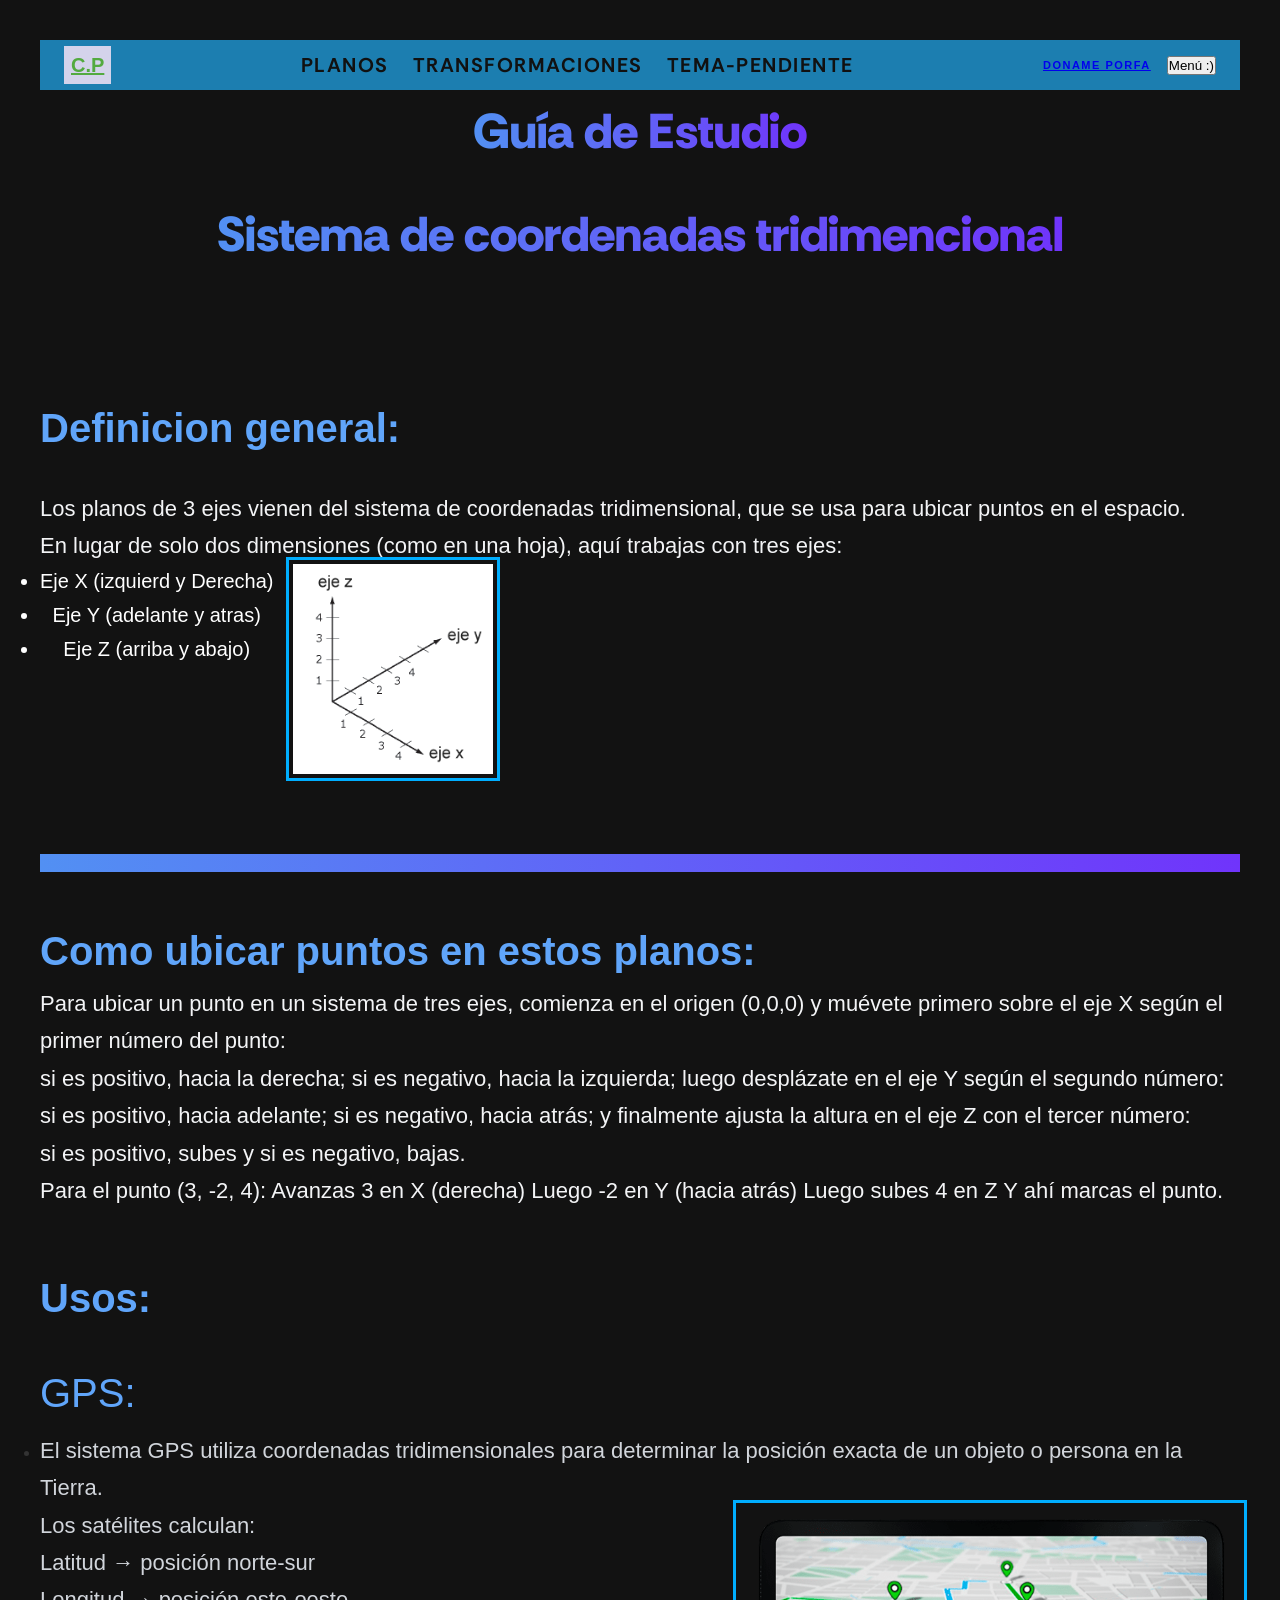
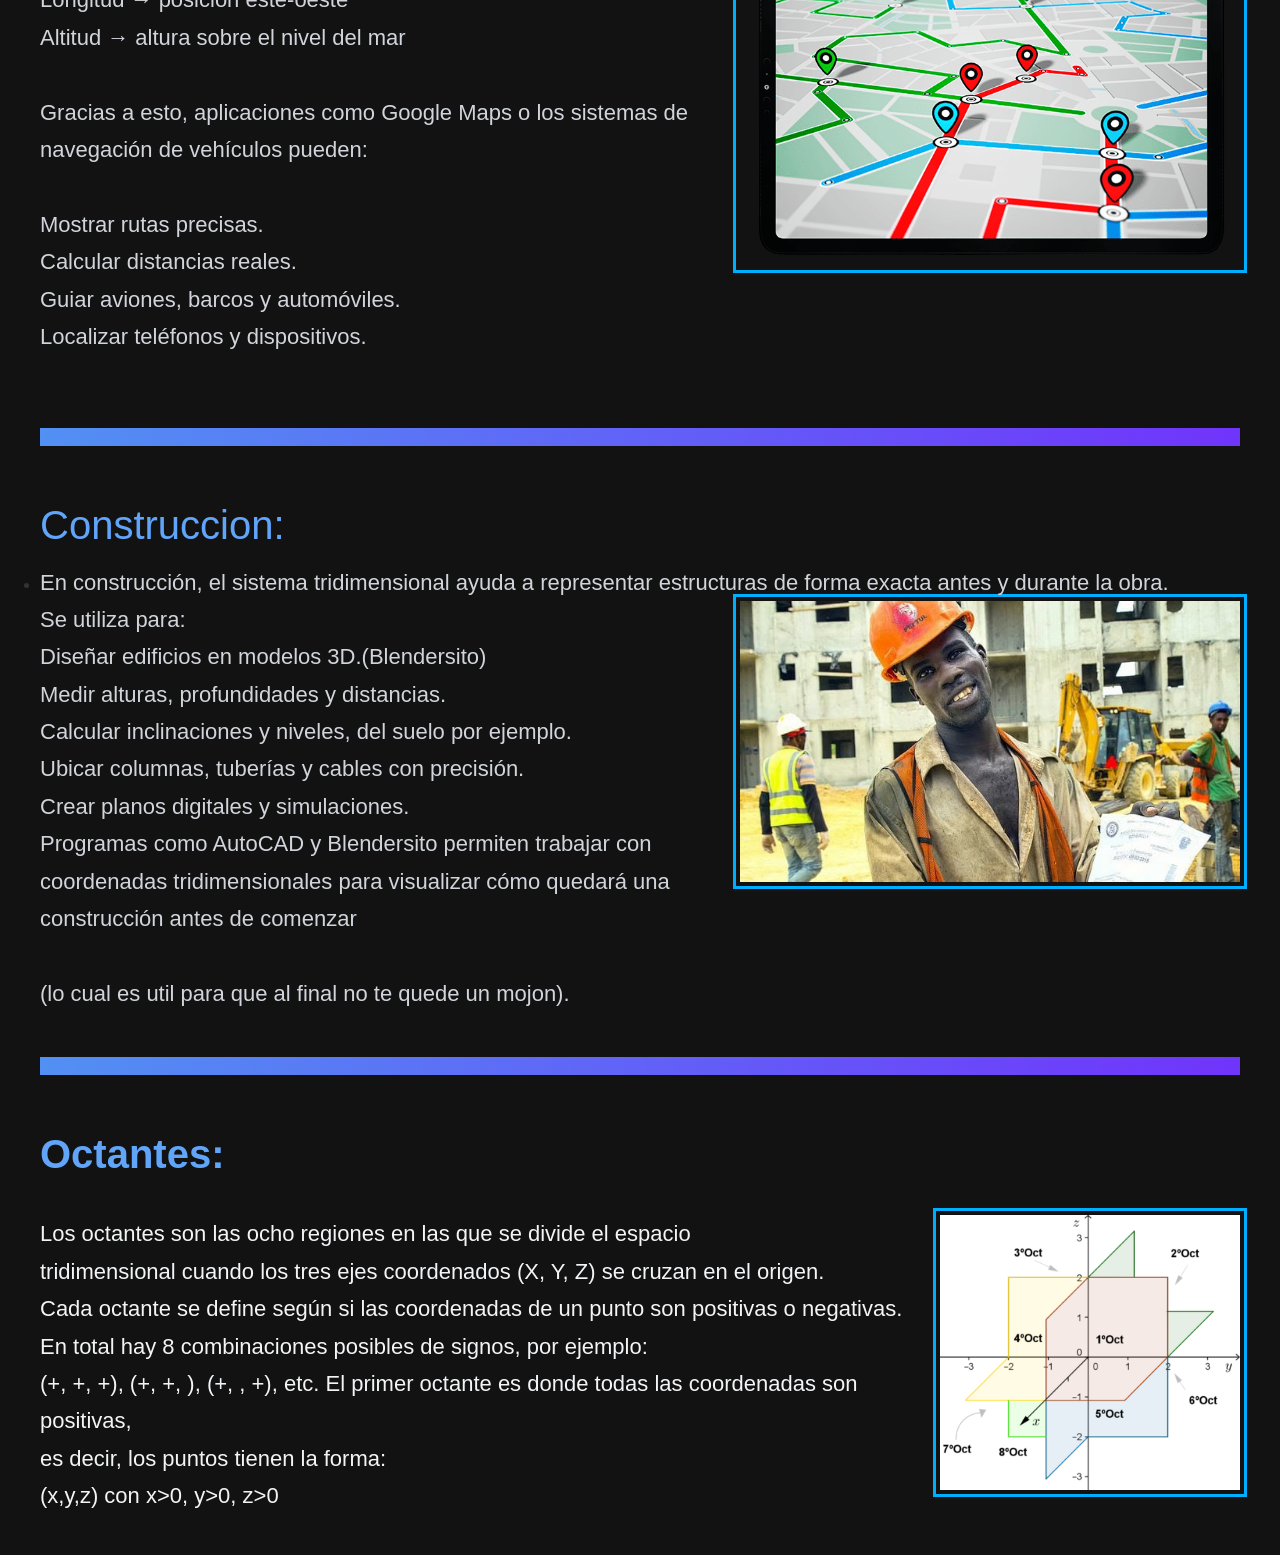
<file: Planos.html>
<!DOCTYPE html>
<html>

<head>
    <title>Planos de 3 ejes</title>
    <link rel="stylesheet" href="super2.css">
</head>

<body>

    <nav class="barra">
        
        <a class="logo-de-barra" href="index.html">C.P</a>
        
        <ul class="barra-links">
            <li><a href="Planos.html">Planos</a></li>
            <li><a href="Transformaciones.html">Transformaciones</a></li>
            <li><a href="tema pendiente.html">tema-pendiente</a></li>
        </ul>
        
        <div class="barra-right">
            <a href="suscripcion.html">Doname porfa</a>
            <button>Menú :)</button>
        </div>

    </nav>

    <div class="hero">
        <h1 class="degradado-1-T">Guía de Estudio</h1>
        <h2 class="degradado-1-T">Sistema de coordenadas tridimencional</h2>
    </div>

    <br />
    <br />

    <h3 class="Haches">Definicion general:</h3> <br />
    <p class="texto">Los planos de 3 ejes vienen del sistema de coordenadas tridimensional, que se usa para ubicar
        puntos en el espacio.<br>
        En lugar de solo dos dimensiones (como en una hoja), aquí trabajas con tres ejes:

    <div style="display: flex; align-items: flex-start; gap: 20px;">
        <ul class="lista">
            <li>Eje X (izquierd y Derecha)</li>
            <li>Eje Y (adelante y atras)</li>
            <li>Eje Z (arriba y abajo)</li>
        </ul>
        <a href="imagenes/imagen8.png" target="_blank">
            <img src="imagenes/imagen8.png" alt="Ejes 3D" class="imagen-boton" style="width: 200px;">
        </a>
    </div>
    </p> <br>
    <hr class="degradado-1">

    <h4 class="Haches">Como ubicar puntos en estos planos:</h4>

    <p class="texto">Para ubicar un punto en un sistema de tres ejes, comienza en el origen (0,0,0) y muévete primero
        sobre el eje X según el primer número del punto:<br>
        si es positivo, hacia la derecha; si es negativo, hacia la izquierda; luego desplázate en el eje Y según el
        segundo número:<br>
        si es positivo, hacia adelante; si es negativo, hacia atrás; y finalmente ajusta la altura en el eje Z con el
        tercer número:<br>
        si es positivo, subes y si es negativo, bajas.<br>
        Para el punto (3, -2, 4):
        Avanzas 3 en X (derecha)
        Luego -2 en Y (hacia atrás)
        Luego subes 4 en Z
        Y ahí marcas el punto.
    </p> <br><br>

    <h6 class="Haches">Usos:</h6> <br>
    <p class="Haches">GPS:</p>
    <ul class="trans">
        <li>
            <p class="texto">
                El sistema GPS utiliza coordenadas tridimensionales para determinar la posición exacta de un objeto o
                persona en la Tierra.<br> <img src="imagenes/imagen18.png" alt="GPS" class="trans-img trans-item img" style="float: right; width: 500px;">
                Los satélites calculan:<br>
                Latitud → posición norte-sur<br>
                Longitud → posición este-oeste<br> 
                Altitud → altura sobre el nivel del mar<br><br>

                Gracias a esto, aplicaciones como Google Maps o los sistemas de navegación de vehículos pueden:<br><br> 

                Mostrar rutas precisas.<br>
                Calcular distancias reales.<br>
                Guiar aviones, barcos y automóviles.<br>
                Localizar teléfonos y dispositivos.<br>
            </p>
        </li>
    </ul> <br> <hr class="degradado-1">

    <p class="Haches">Construccion:</p>
    <ul class="trans">
        <li>
            <p class="texto">
                En construcción, el sistema tridimensional ayuda a representar estructuras de forma exacta antes y
                durante la obra.<br><img src="imagenes/imagen19.png" alt="construcción" class="trans-img trans-item img" style="float: right; width: 500px;">
                Se utiliza para:<br>
                Diseñar edificios en modelos 3D.(Blendersito)<br>
                Medir alturas, profundidades y distancias.<br>
                Calcular inclinaciones y niveles, del suelo por ejemplo.<br>
                Ubicar columnas, tuberías y cables con precisión.<br>
                Crear planos digitales y simulaciones.<br>
                Programas como AutoCAD y Blendersito permiten trabajar con coordenadas tridimensionales para visualizar cómo quedará una construcción antes de comenzar<br><br>
                (lo cual es util para que al final no te quede un mojon).
            </p>
        </li>
    </ul>

    <hr class="degradado-1">

    <h5 class="Haches">Octantes:</h5>
    <br>
    <div style="display: flex; align-items: flex-start; gap: 20px;">
        <p class="texto">

            Los octantes son las ocho regiones en las que se divide el espacio<br> tridimensional cuando los tres ejes
            coordenados (X, Y, Z) se cruzan en el origen.<br>
            Cada octante se define según si las coordenadas de un punto son positivas o negativas.<br>
            En total hay 8 combinaciones posibles de signos, por ejemplo:<br>
            (+, +, +), (+, +, ), (+, , +), etc. El primer
            octante es donde todas las coordenadas son positivas,<br> es decir, los puntos tienen la forma:<br>
            (x,y,z) con x>0, y>0, z>0
            <br> <!-- podrias poner algun ejemplo para añadir mas contenido -->
        </p>
        <a href="imagenes/imagen9.png" target="_blank">
            <img src="imagenes/imagen9.png" alt="octantes" class="imagen-boton" style="width: 300px;">
        </a>

    </div>

</body>

</html>
</file>
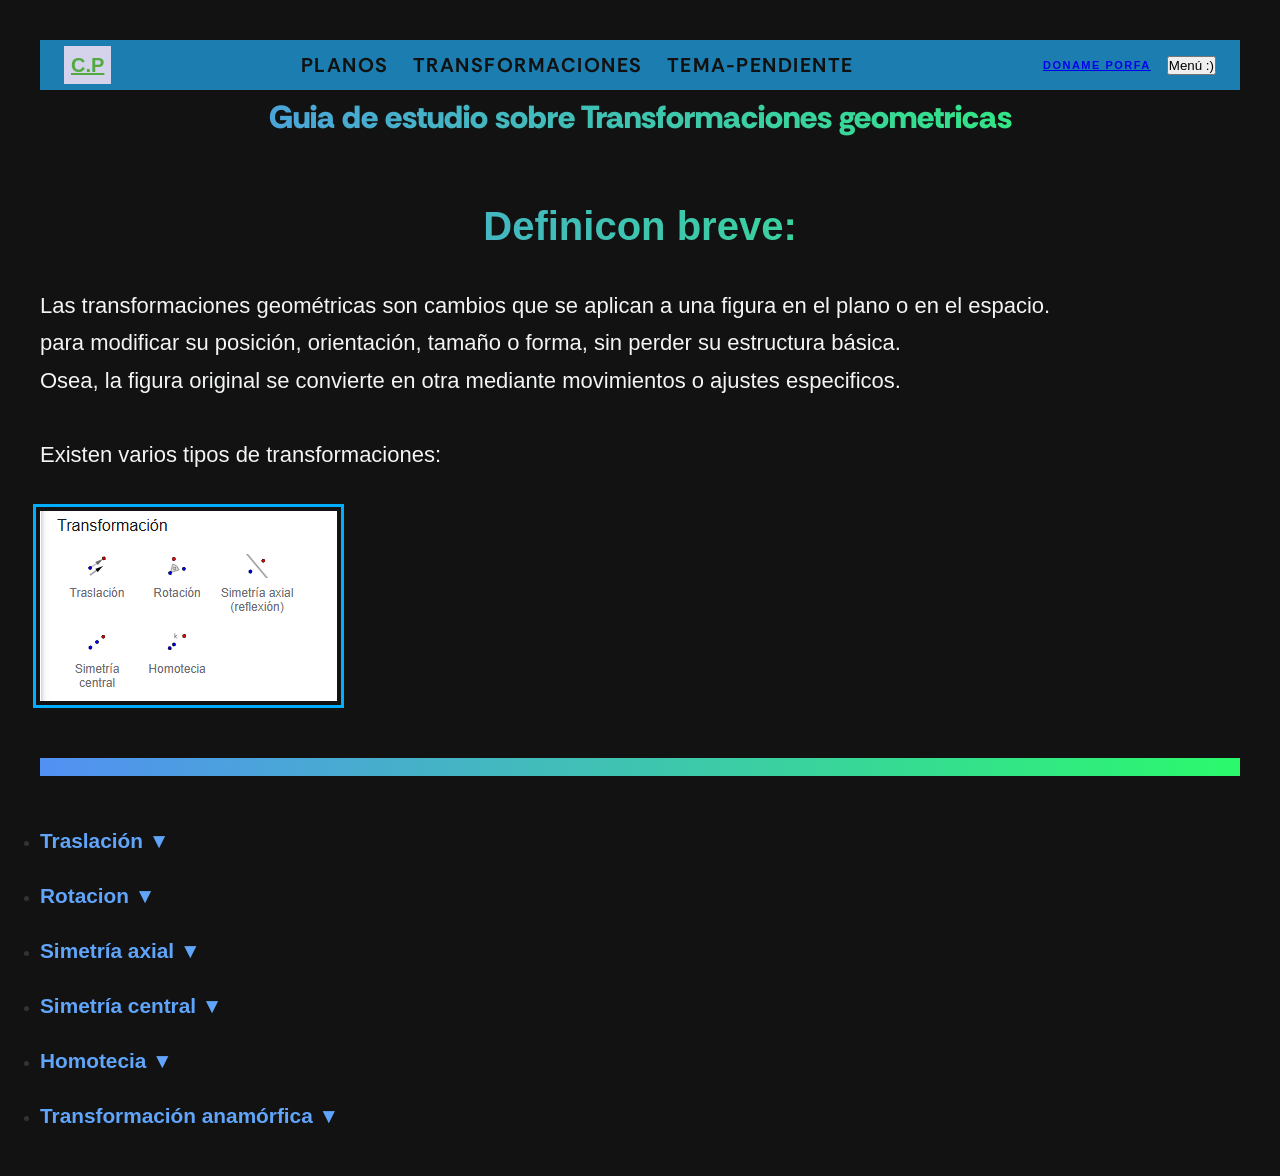
<file: Transformaciones.html>
<!DOCTYPE html>
<html>

<head>
    <title>Transformaciones</title>
    <link rel="stylesheet" href="super2.css">
</head>

<body>

    <nav class="barra">

        <!-- Logo -->
        <a class="logo-de-barra" href="index.html">C.P</a>

        <!-- Links del menú -->
        <ul class="barra-links">
            <li><a href="Planos.html">Planos</a></li>
            <li><a href="Transformaciones.html">Transformaciones</a></li>
            <li><a href="tema pendiente.html">tema-pendiente</a></li>
        </ul>

        <!-- Derecha -->
        <div class="barra-right">
            <a href="suscripcion.html">Doname porfa</a>
            <button>Menú :)</button>
        </div>

    </nav>

    <h1 class="degradado-2-T">Guia de estudio sobre Transformaciones geometricas </h1>
    <br>

    <h3 class="degradado-2-T" style="font-size: 40px;"> Definicon breve:</h3> <br>
    <p class="texto">
        Las transformaciones geométricas son cambios que se aplican a una figura en el plano o en el espacio.<br>
        para modificar su posición, orientación, tamaño o forma, sin perder su estructura básica.<br>
        Osea, la figura original se convierte en otra mediante movimientos o ajustes especificos.<br>
        <br>
        Existen varios tipos de transformaciones:<br><br>
        <a href="imagenes/imagen10.png" target="_blank">
            <img src="imagenes/imagen10.png" alt="tipos de transformaciones" class="imagen-boton">
        </a>

        <hr class="degradado-2">
    </p>

    <ul>
        <div class="trans">
            <li class="faq-item">
                <div class="trans-item">
                    <div class="trans-text">
                        <button class="faq-header" onclick="toggle(this)">
                            Traslación ▼
                        </button>
                        <div class="faq-body">
                            <p>Es un movimiento que desplaza una figura en el plano sin girarla ni cambiar su
                                tamaño.<br>
                                Todos los puntos se mueven la misma distancia y dirección.<br>
                                esto se hace mediante un vector guia [u(x,y)] que indica como se movera la figura</p><br>
                            <img src="imagenes/imagen12.png" alt="Traslación" class="trans-img">
                        </div>
                    </div>

                </div>
            </li>

            <li class="faq-item">
                <div class="trans-item">
                    <div class="trans-text">
                        <button class="faq-header" onclick="toggle(this)">
                            Rotacion ▼
                        </button>
                        <div class="faq-body">
                            <p>Es el giro de una figura alrededor de un punto fijo llamado centro de rotación.<br>
                                Puede ser en sentido horario o antihorario.</p><br>
                                <img src="imagenes/imagen13.png" alt="Rotacion" class="trans-img">
                        </div>
                    </div>
                </div>
            </li>

            <li class="faq-item">
    <div class="trans-item">
        <div class="trans-text">
            <button class="faq-header" onclick="toggle(this)">
                Simetría axial ▼
            </button>
            <div class="faq-body">
                <p>Es una transformación donde la figura se refleja respecto a una recta<br>
                    llamada eje de simetría, quedando como una imagen en espejo.</p><br>
                <img src="imagenes/imagen16.png" alt="Simetría axial" class="trans-img">
            </div>
        </div>
    </div>
</li>

<li class="faq-item">
    <div class="trans-item">
        <div class="trans-text">
            <button class="faq-header" onclick="toggle(this)">
                Simetría central ▼
            </button>
            <div class="faq-body">
                <p>Es una transformación en la que cada punto de la figura se refleja<br>
                    respecto a un punto fijo, equivalente a una rotación de 180 grados.</p><br>
                <img src="imagenes/imagen15.png" alt="Simetría central" class="trans-img">
            </div>
        </div>
    </div>
</li>

<li class="faq-item">
    <div class="trans-item">
        <div class="trans-text">
            <button class="faq-header" onclick="toggle(this)">
                Homotecia ▼
            </button>
            <div class="faq-body">
                <p>Es una transformación que cambia el tamaño de una figura (la agranda o reduce)<br>
                    manteniendo su forma mediante un factor de escala. (en este caso 4)</p><br>
                <img src="imagenes/imagen14.png" alt="Homotecia" class="trans-img">
            </div>
        </div>
    </div>
</li>

<li class="faq-item">
    <div class="trans-item">
        <div class="trans-text">
            <button class="faq-header" onclick="toggle(this)">
                Transformación anamórfica ▼
            </button>
            <div class="faq-body">
                <p>Es una deformación intencional de la figura que solo se ve<br>
                    correctamente desde cierto ángulo o mediante un espejo especial.</p><br>
                <img src="imagenes/imagen17.png" alt="Transformación anamórfica" class="trans-img">
            </div>
        </div>
    </div>
</li>
        </div>
    </ul>

    <script src="scrips.js"></script>

</body>

</html>
</file>
<file: super2.css>
/* Decoracion de la pagina */

@import url('https://fonts.googleapis.com/css2?family=Rethink+Sans:ital,wght@0,400..800;1,400..800&display=swap');

/* <-- alinear texto */
h1,
h2,
body {
    font-family: 'Rethink Sans', sans-serif;
    text-decoration: wavy;
    text-align: center !important;
    margin-bottom: 20px;
}

.lista {
    font-size: 20px;
    text-decoration: none;
    color: #ffffff;
}

/* <-- tamaño del texto */
.hero h1,
.hero h2 {
    font-size: 49px;
}

/* añadir margen */
body {
    margin: 40px;
}

.Haches {
    font-size: 40px;
    color: #60a5fa;
    text-align: left;
}

.barra {
    display: flex;
    /* pone todo en fila */
    align-items: center;
    /* centra verticalmente */
    justify-content: space-between;
    height: 50px;
    padding: 0 24px;
    background: #1c7eb0;
}

/* Logo */
.logo-de-barra {
    background: #d4d3eb;
    color: #53aa40;
    font-size: 20px;
    font-weight: 900;
    padding: 2px 7px;
}

.barra-links {
    display: flex;
    list-style: none;
    gap: 0;
    margin: 0;
    padding: 0;
}

.barra-links a {
    font-family: 'Rethink Sans', sans-serif;
    display: block;
    padding: 0 12px;
    font-size: 20px;
    font-weight: 700;
    letter-spacing: 1.5px;
    text-transform: uppercase;
    color: #111;
    text-decoration: none;
    line-height: 50px;
}

.barra-links a:hover {
    opacity: 0.5;
}

.barra-right {
    display: flex;
    align-items: center;
    gap: 16px;
    font-size: 11px;
    font-weight: 700;
    letter-spacing: 1.5px;
    text-transform: uppercase;
}

.degradado-1 {
    border: 0;
    height: 18px;
    background: linear-gradient(to right, #5290f3, #7034fb);
    margin: 45px 0;
}

.degradado-1-T {
    background: linear-gradient(to right, #5290f3, #7034fb);
    background-clip: text;
    -webkit-background-clip: text;
    -webkit-text-fill-color: transparent;
    color: transparent;
}

.degradado-2 {
    border: 0;
    height: 18px;
    background: linear-gradient(to right, #5290f3, #2bf96c);
    margin: 45px 0;
}

.degradado-2-T {
    background: linear-gradient(to right, #5290f3, #2bf96c);
    background-clip: text;
    -webkit-background-clip: text;
    -webkit-text-fill-color: transparent;
    color: transparent;
}

.texto {
    font-size: 22px;
    color: #f3f4f6;
    text-align: left;
}

.imagen-boton {
    transition: transform 0.2s ease;
    cursor: pointer;
    outline: 3px solid rgb(0, 174, 255);
    outline-offset: 4px;
}

.imagen-boton:hover {
    transform: scale(1.1);
}

.hero,
section {
    position: relative;
    text-align: center;
    height: 250px;
    display: flex;
    flex-direction: column;
    align-items: center;
    opacity: 10;
}

* {
    margin: 0;
    padding: 0;
    box-sizing: border-box;
}

body {
    font-family: 'Segoe UI', Arial, sans-serif;
    background-color: #121212;
    /* Fondo más azul */
    color: #333;
    line-height: 1.7;
}

.container {
    max-width: 1150px;
    margin: 0 auto;
    padding: 0 20px;
}


h1,
h2 {
    font-weight: 900;
    color: #3e60b8;

}

.card {
    background: white;
    border-radius: 24px;
    padding: 30px;
    box-shadow: 0 12px 30px rgba(225, 29, 138, 0.12);
}


.trans {
    text-align: left !important;
    font-size: medium;
}

.trans strong {
    color: #60a5fa;
    font-size: 18px;
}

.trans p {
    margin-top: 5px;
    color: #d1d5db;
    text-align: left !important;
}

.trans-item {
    display: flex;
    align-items: center;
    justify-content: space-between;
    gap: 20px;
    margin-bottom: 15px;
}

.trans-text {
    flex: 1;
    font-size: 22px;
}

.trans-item img {
    width: 200px;
    height: 150px;
    object-fit: contain;
    border-radius: 8px;
    margin-right: 800px;
}

.trans-img {
    outline: 3px solid rgb(0, 174, 255);
    outline-offset: 4px;
    transition: transform 0.3s ease;
}

.trans-img:hover {
    transform: translateY(-14px) scale(1.05);
}

.faq-header {
    background: none;
    border: none;
    cursor: pointer;
    font-weight: bold;
    font-size: 1.3rem;
    display: flex;
    justify-content: space-between;
    align-items: center;
    width: 100%;
    padding: 8px 0;
    text-align: left;
    color: #60a5fa;
}

.faq-chevron {
    transition: transform 0.3s ease;
}

.faq-item.open .faq-chevron {
    transform: rotate(180deg);
}

.faq-body {
    max-height: 0;
    overflow: hidden;
    transition: max-height 0.3s ease;
}

.faq-item.open .faq-body {
    max-height: 600px;
}
</file>
